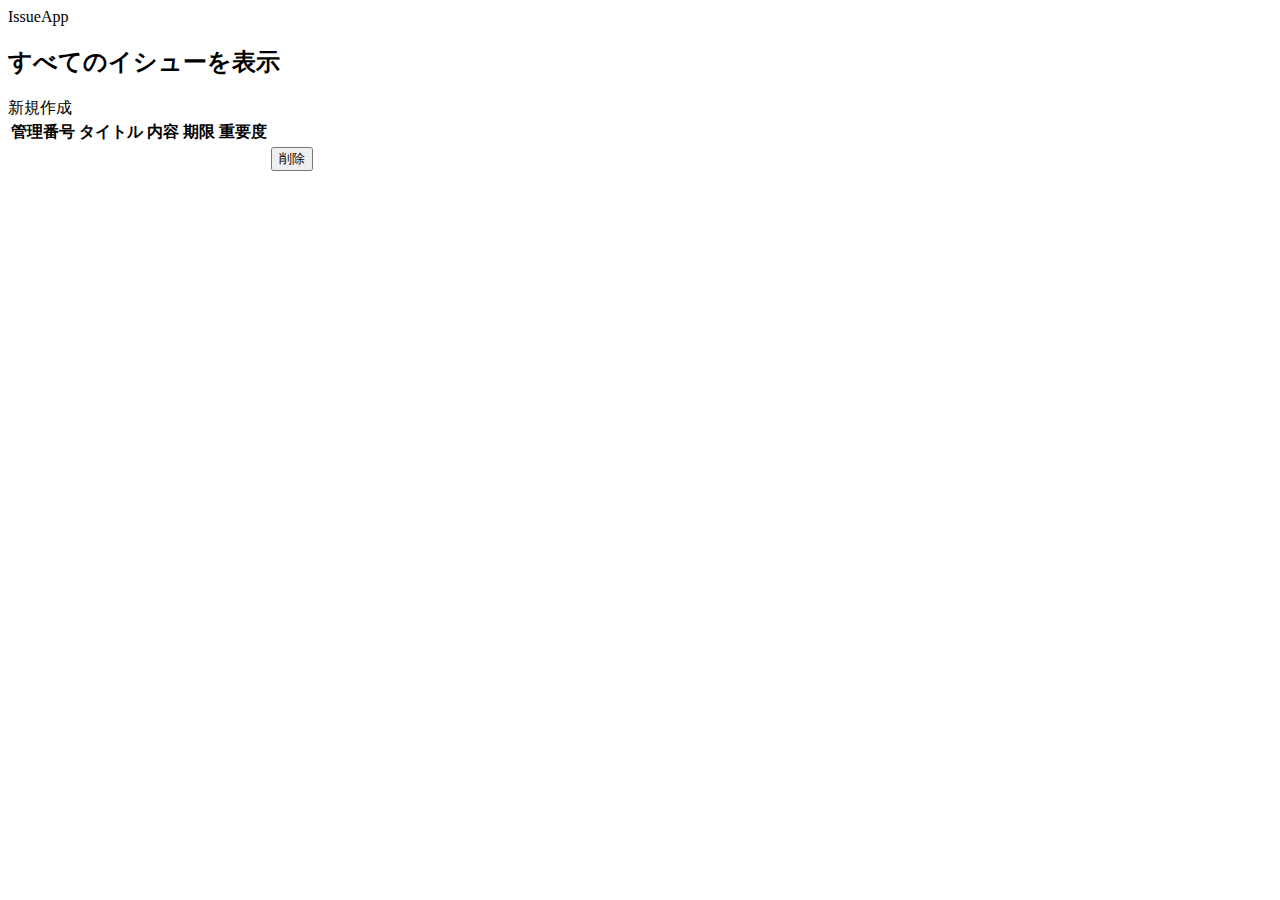
<file: src/main/resources/templates/index.html>
<!DOCTYPE html>
<html xmlns:th="http://www.thymeleaf.org">
<head>
  <meta charset="UTF-8">
  <link th:href="@{/css/style.css}" rel="stylesheet" type="text/css">
  <title>一覧</title>
</head>

<body>
<header>
  <a th:href="@{/}">IssueApp</a>
</header>

<div class="page-title">
  <h2>すべてのイシューを表示</h2>
</div>

<div class="create-link">
  <a th:href="@{/issueForm}">新規作成</a>
</div>

<table class="issue-table">
  <tr>
    <th>管理番号</th>
    <th>タイトル</th>
    <th>内容</th>
    <th>期限</th>
    <th>重要度</th>
    <th class="header-delete"></th>
  </tr>
  <form method="post">
    <tr th:each="issue:${issueList}">
      <td><a th:text="${issue.getId()}" th:href="@{/issues/{id}(id=${issue.getId()})}"></a></td>
      <td th:text="${issue.getTitle()}"></td>
      <td th:text="${issue.getContent()}"></td>
      <td th:text="${issue.getPeriod()}"></td>
      <td th:text="${issue.getImportance()}"></td>
      <td><button type="submit" th:formaction="@{/issues/{id}/delete(id=${issue.getId()})}">削除</button></td>
    </tr>
  </form>
</table>

</body>
</html>

</tr>
  </form>
</table>

</body>
</html>
</file>
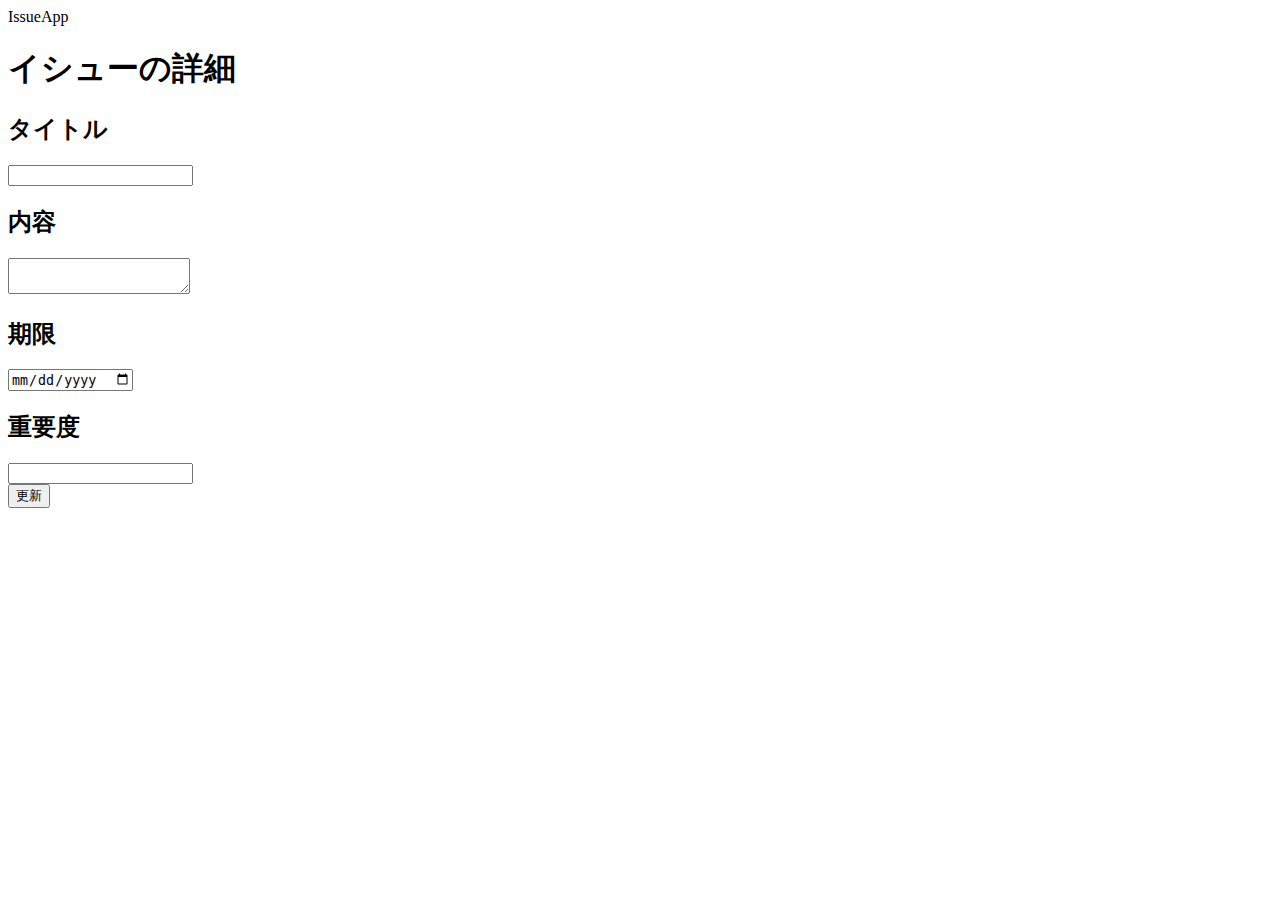
<file: src/main/resources/templates/detail.html>
<!DOCTYPE html>
<html xmlns:th="http://www.thymeleaf.org">
<head>
  <meta charset="UTF-8">
  <link th:href="@{/css/style.css}" rel="stylesheet" type="text/css">
  <title>詳細</title>
</head>
<body>

<header>
  <a th:href="@{/}">IssueApp</a>
</header>

<div class="page-title">
  <h1>イシューの詳細</h1>
</div>

<div class="form">
  <form action="#" th:action="@{/issues/{issueId}/update(issueId=${issue.getId()})}" th:method="post" th:object="${issue}">
    <div class="form_title">
      <h2>タイトル</h2>
      <input type="text" id="title" th:field="*{title}">
    </div>
    <div class="form_content">
      <h2>内容</h2>
      <textarea id="content" th:field="*{content}"></textarea>
    </div>

    <div class="form_period">
      <h2>期限</h2>
      <input type="date" id="period" th:field="*{period}">
    </div>

    <div class="form_importance">
      <h2>重要度</h2>
      <input type="text" id="importance" th:field="*{importance}">
    </div>

    <div class="form_submit">
      <button type="submit">更新</button>
    </div>
  </form>
</div>

</body>
</html>
</file>
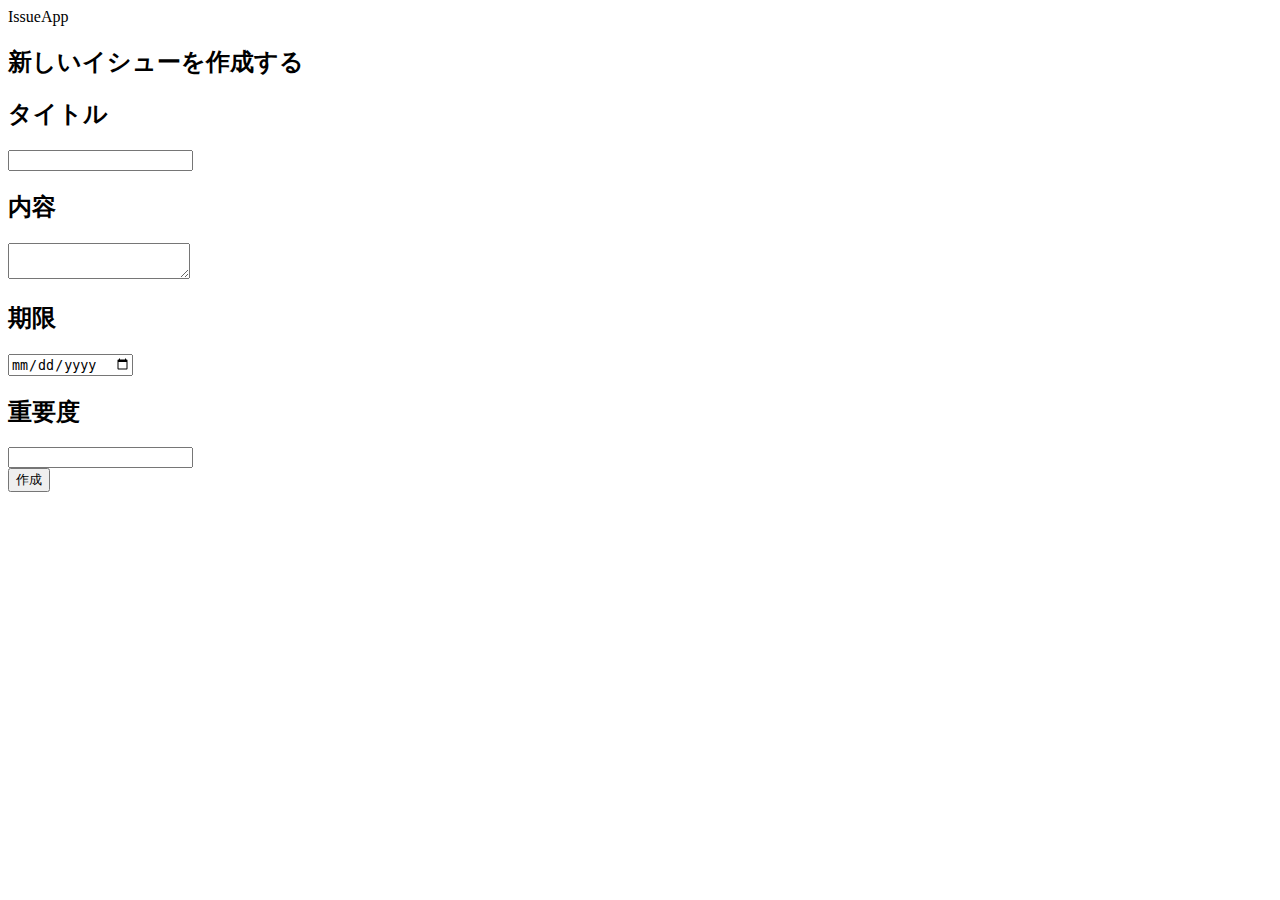
<file: src/main/resources/templates/issueForm.html>
<!DOCTYPE html>
<html xmlns:th="http://www.thymeleaf.org">
<head>
  <meta charset="UTF-8">
  <link th:href="@{/css/style.css}" rel="stylesheet" type="text/css">
  <title>イシュー新規作成</title>
</head>
<body>

<header>
  <a th:href="@{/}">IssueApp</a>
</header>

<div class="page-title">
  <h2>新しいイシューを作成する</h2>
</div>
<div class="form">
  <form action="#" th:action="@{/issues}" th:method="post" th:object="${issueForm}">
    <div class="form_title">
      <h2 class="column-title">タイトル</h2>
      <input type="text" id="title" th:field="*{title}">
    </div>
    <div class="form_content">
      <h2 class="column-title">内容</h2>
      <textarea id="content" th:field="*{content}"></textarea>
    </div>
    <div class="form_period">
      <h2 class="column-title">期限</h2>
      <input type="date" id="period" th:field="*{period}">
    </div>
    <div class="form_importance">
      <h2 class="column-title">重要度</h2>
      <input type="text" id="importance" th:field="*{importance}">
    </div>
    <div class="form_submit">
      <button type="submit">作成</button>
    </div>
  </form>
</div>
</body>
</html>
</file>
